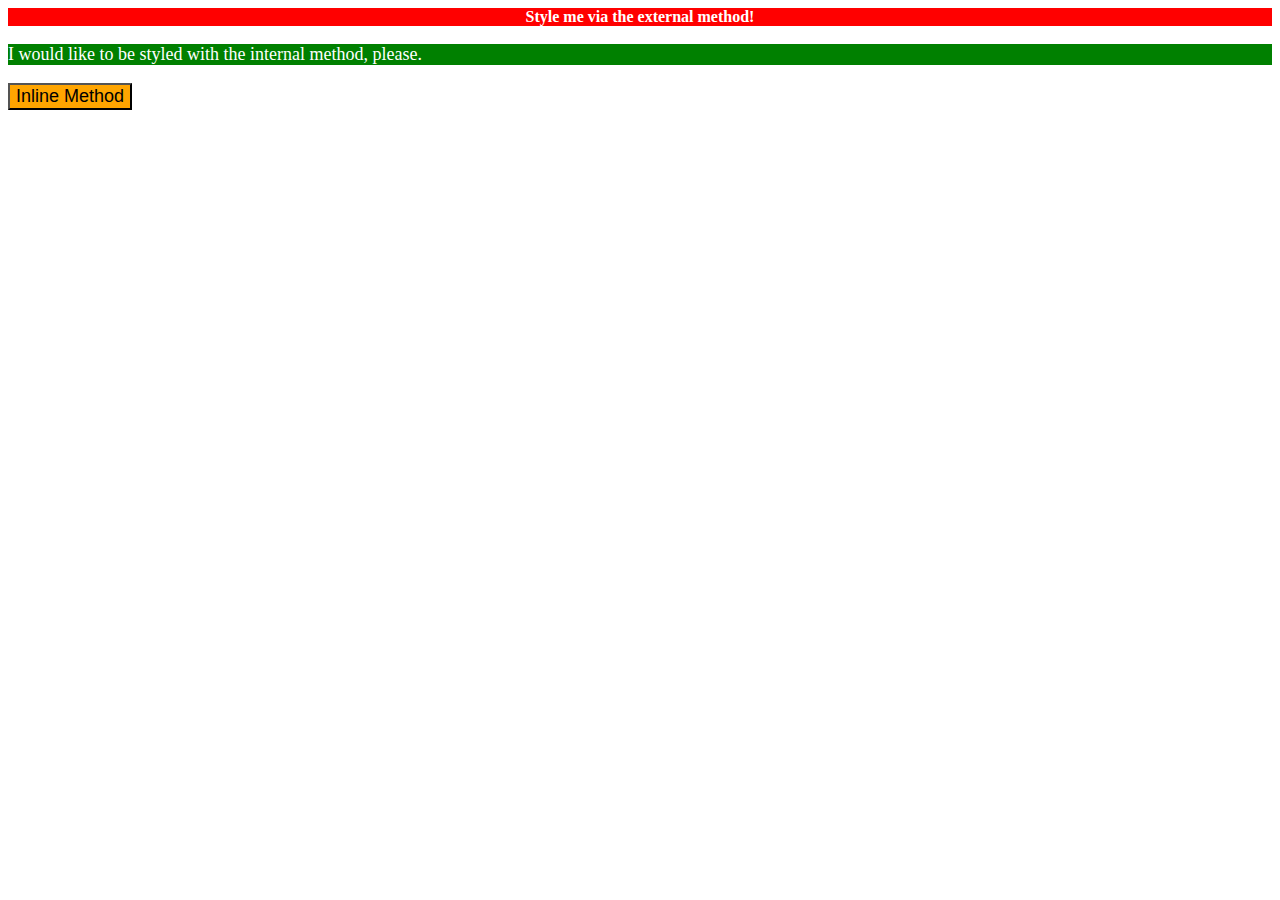
<file: foundations/01-css-methods/index.html>
<!DOCTYPE html>
<html lang="en">
  <head>
    <style>p{
      color: white
    }
    p{background-color: green}
    p{font-size:18px}
    </style>
    <meta charset="UTF-8">
    <meta http-equiv="X-UA-Compatible" content="IE=edge">
    <meta name="viewport" content="width=device-width, initial-scale=1.0">
    <title>Methods for Adding CSS</title>
    <link rel="stylesheet" href="styles.css"
  </head>
  <body>
    <div>Style me via the external method!</div>
    <p>I would like to be styled with the internal method, please.</p>
    <button style="background-color:orange; font-size:18px">Inline Method</button>
  </body>
</html>
</file>
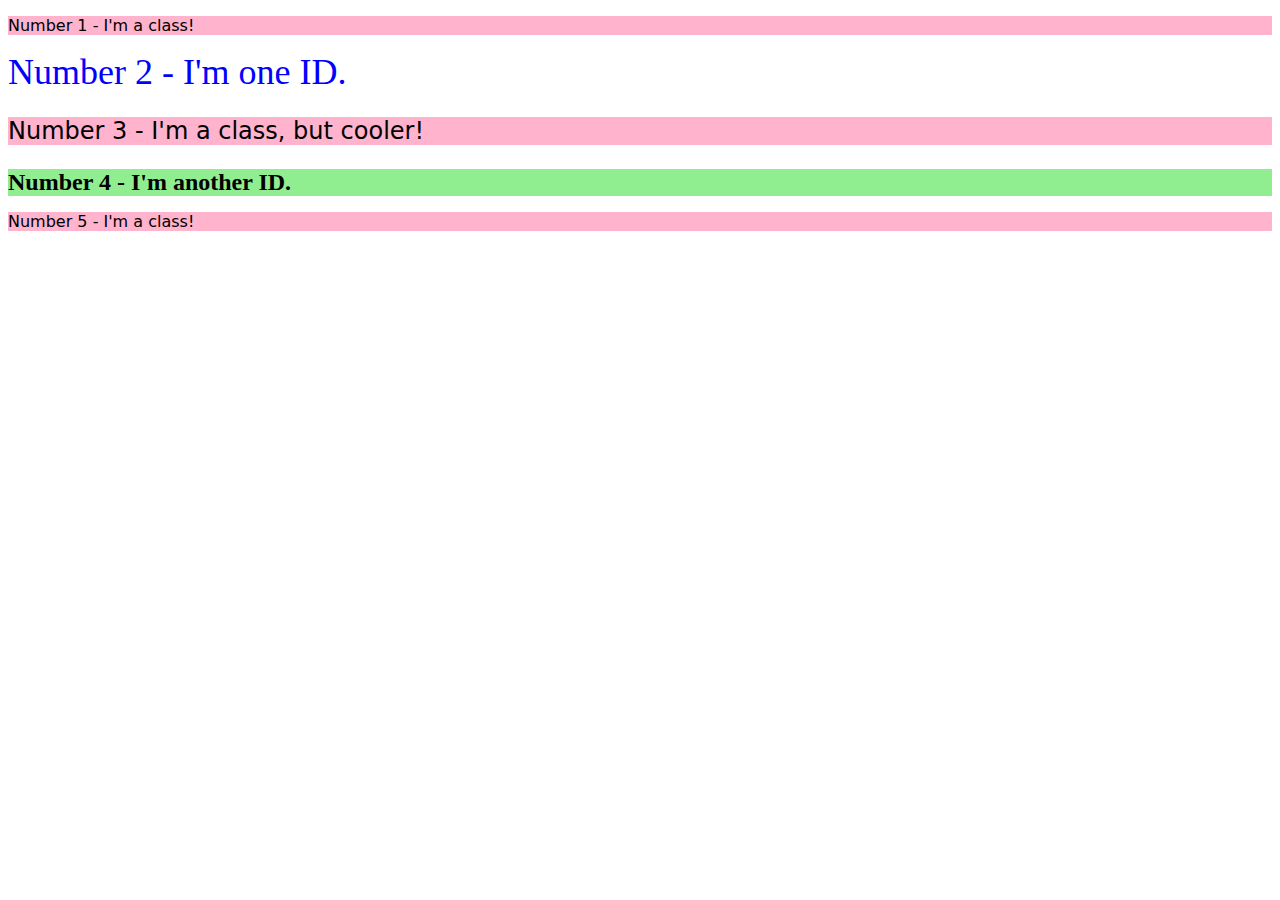
<file: foundations/02-class-id-selectors/index.html>
<!DOCTYPE html>
<html lang="en">
  <head>
    <meta charset="UTF-8">
    <meta http-equiv="X-UA-Compatible" content="IE=edge">
    <meta name="viewport" content="width=device-width, initial-scale=1.0">
    <title>Class and ID Selectors</title>
    <link rel="stylesheet" href="style.css">
  </head>
  <body>
    <p class="odd">Number 1 - I'm a class!</p>
    <div id="two">Number 2 - I'm one ID.</div>
    <p class="odd oddly-cool">Number 3 - I'm a class, but cooler!</p>
    <div id="four">Number 4 - I'm another ID.</div>
    <p class="odd">Number 5 - I'm a class!</p>
  </body>
</html>
</file>
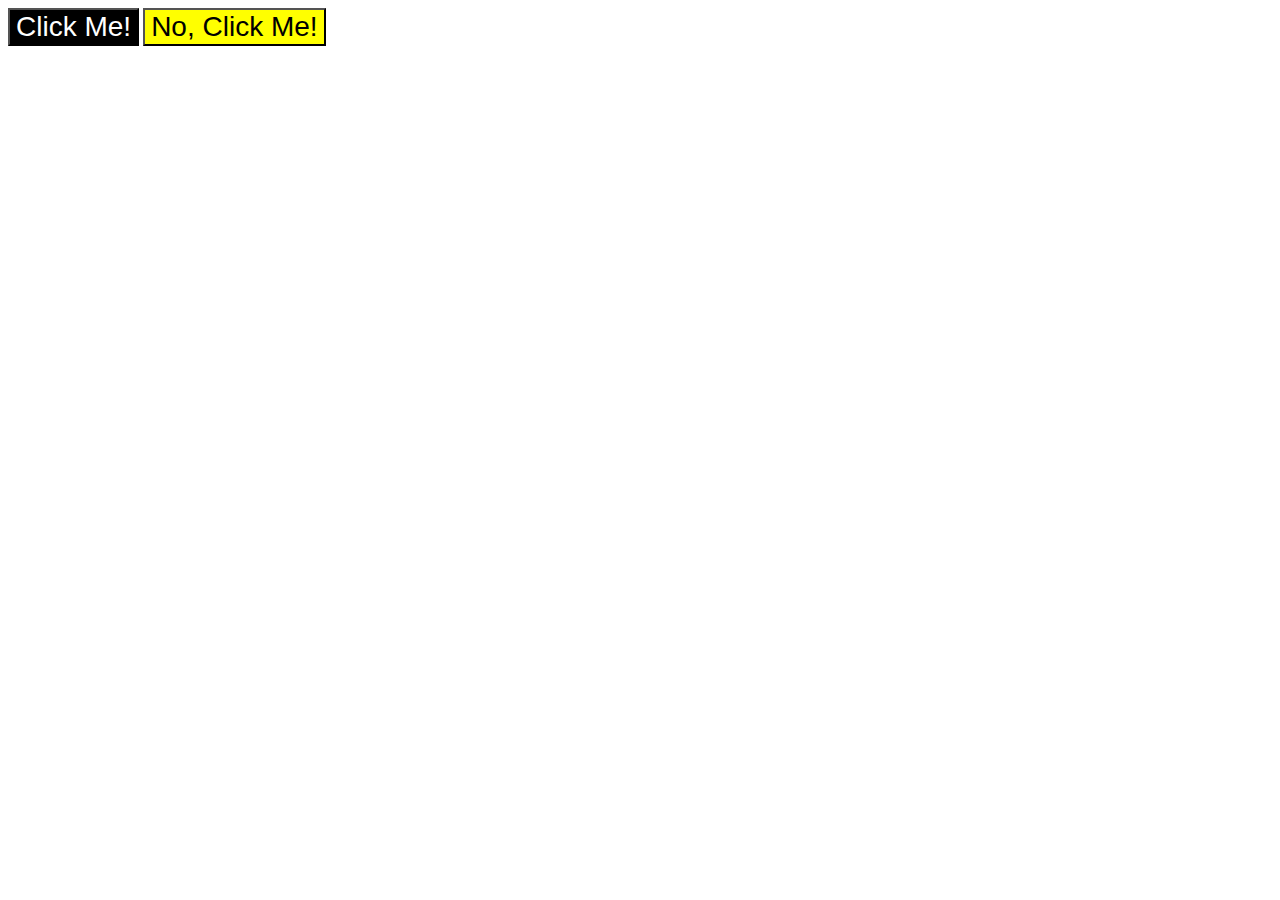
<file: foundations/03-grouping-selectors/index.html>
<!DOCTYPE html>
<html lang="en">
  <head>
    <meta charset="UTF-8">
    <meta http-equiv="X-UA-Compatible" content="IE=edge">
    <meta name="viewport" content="width=device-width, initial-scale=1.0">
    <title>Grouping Selectors</title>
    <link rel="stylesheet" href="style.css">
  </head>
  <body>
    <button class="click">Click Me!</button>
    <button class="no">No, Click Me!</button>
  </body>
</html>
</file>
<file: foundations/01-css-methods/styles.css>
/* styles.css */

div{
    color:white
}
div{
    background-color:red
}
div{
    font: size 32px;
}
div{
   text-align:center
}
div{
   font-weight:bold 
}
</file>
<file: foundations/02-class-id-selectors/style.css>
.odd{
    background-color:#ffb3cc;
 font-family: verdana,"DejaVu Sans", Sans-serif}

 #two{
    font-size: 36px;
    color: blue;
 }

 .oddly-cool{
    font-size: 24px;
 }

 #four{
    background-color: lightgreen;
    font-size: 24px;
    font-weight: bold;
    }
</file>
<file: foundations/03-grouping-selectors/style.css>
.click,
.no{
    font-size: 28px;
    font-family: Helvetica, "Times New Roman", sans-serif;
}

.click{
    background-color: black;
    color: white;
}

.no{
    background-color: yellow;
}
</file>
